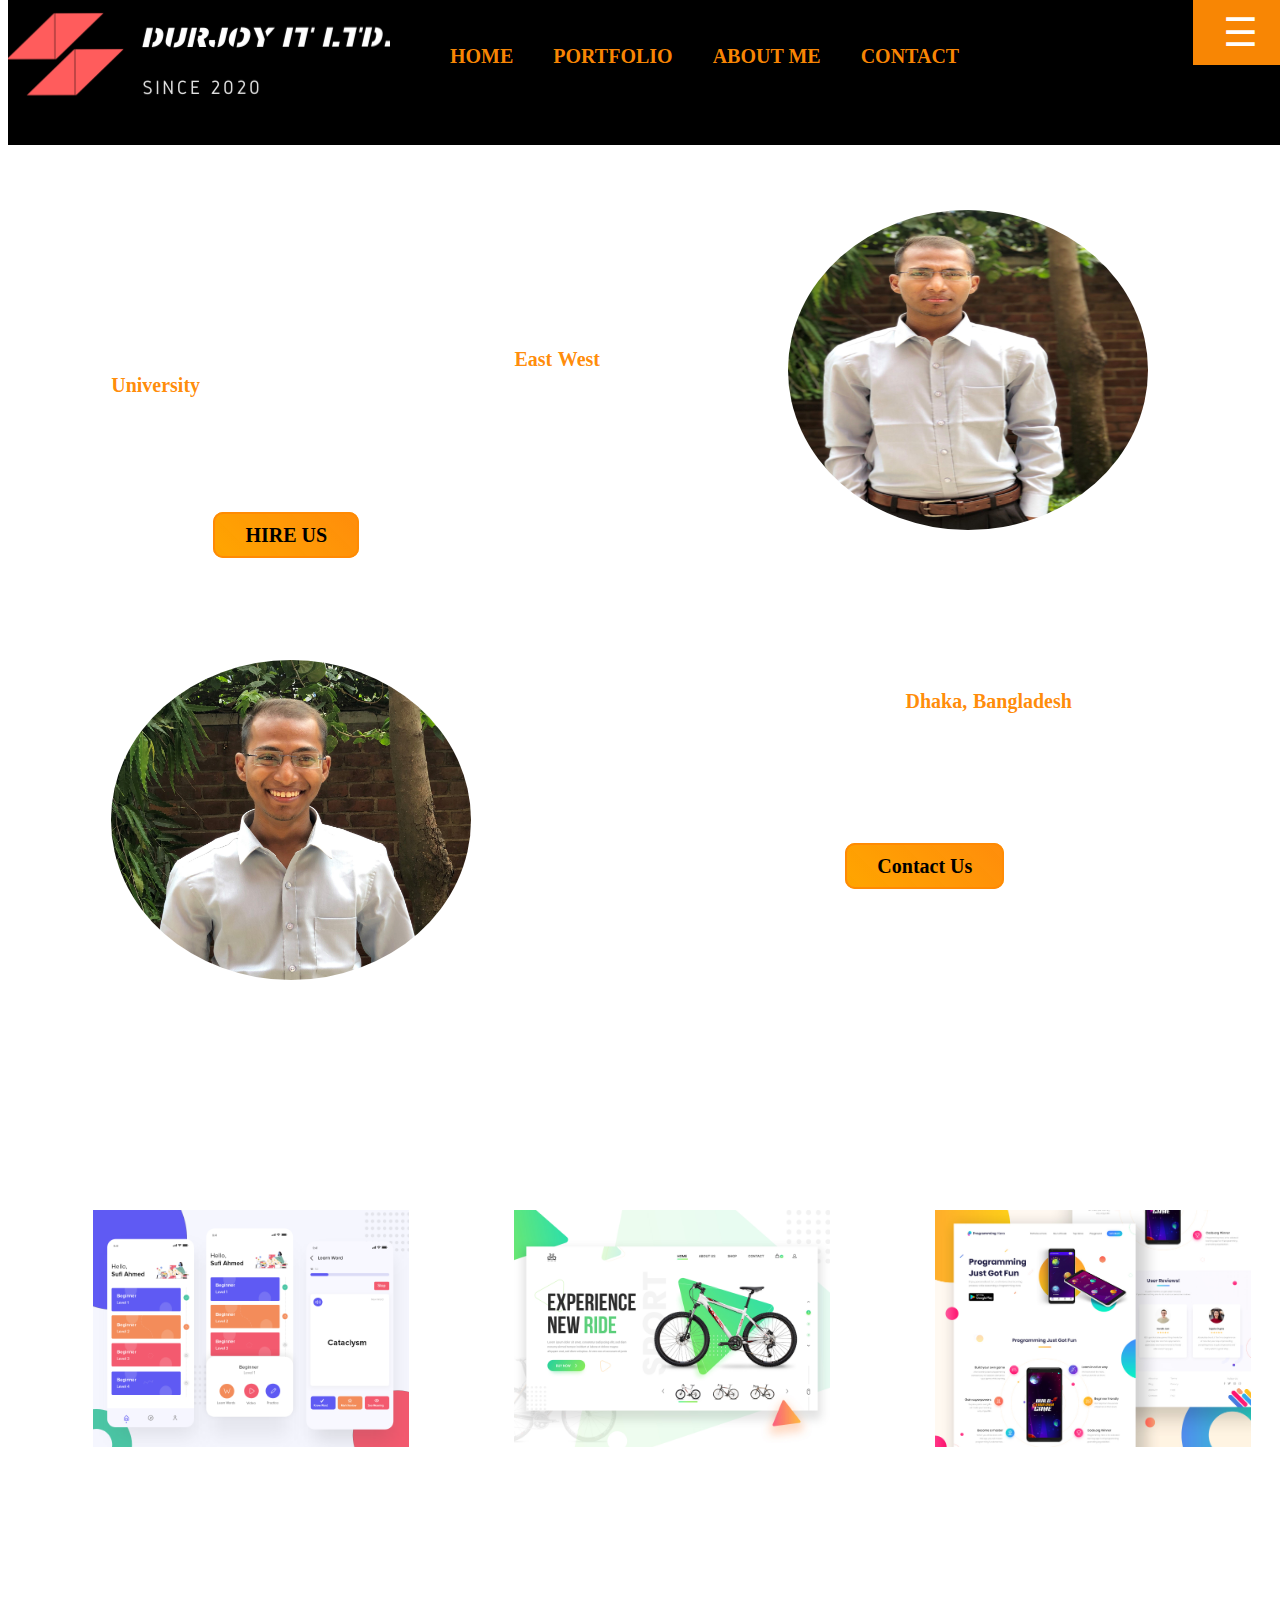
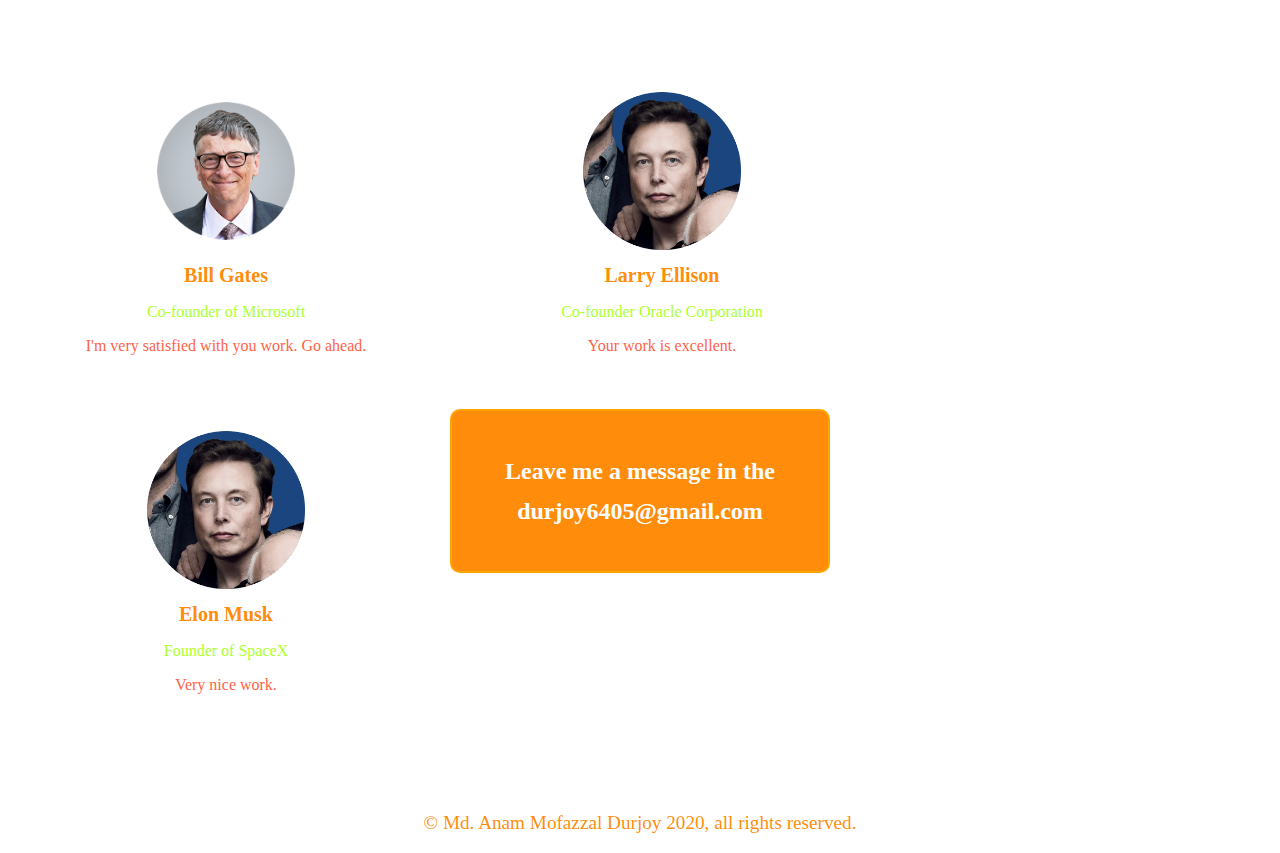
<file: index.html>
<!DOCTYPE html>
<html lang="en">
<head>
    <meta charset="UTF-8">
    <meta name="viewport" content="width=device-width, initial-scale=1.0">
    <title>HOME</title>
    <link rel="icon" type="image/.png" href="images/page_icon.png">
    <link rel="stylesheet" href="style.css">
</head>
<body>
    <header >
        <div id="logo">
        <a href="first.html"class="header-brand"><img src="images/D.png" alt="Durjoy IT Ltd."></a>
    </div>
        <nav>
            <ul>
                <li><a href="first.html">Home</a></li>
                <li><a href="first.html">Portfolio</a></li>
                <li><a target="_blank" href="https://www.facebook.com/durjoy6405">About me</a></li>
                <li><a target="_blank" href="https://www.facebook.com/durjoy6405">Contact</a></li>
            </ul>
            <div class="dropdown">
                <button class="dropbtn">☰</button>
                <div class="dropdown-content">
                  <a href="#">Short Description</a>
                  <a href="#biography">Biography</a>
                  <a href="#latest-work">Latest Work</a>
                  <a href="#clients">Clients Review</a>
                  <a target="_blank" href="https://www.facebook.com/durjoy6405">Social Media</a>
                  <a href="#email">Email us</a>
                </div>
    </nav>
    </header>
    <section id="first-section">
        <div class="half">
            <h1 class="h-design">Greetings!!!</h1>
            <h3 class="h-design">Welcome to our Website</h3><br>
            <p class="paragraph-text">Hi! I am  Md. Anam Mofazzal Durjoy and a student of <a class="info" target="_blank" href="http://www.ewubd.edu/">East West University</a>. Besides my studies, I am running an IT company, which is worked with Web Development, UI & UX design and Search Engine Optimization. We try to serve our best service to the client. So, please allow us to serve you. Thank you.</p>
            <a class="link-button" target="_blank" href="https://www.linkedin.com/in/anam-mofazzal-4702b71a3/">HIRE US</a>

        </div>
        <div class="half">
            <img src="images\pic1.jpg" alt="Not Available" height="360" width="300">
        </div>
    </section>
    <section>
        <div class="half2">
            <img src="images\picsmile.jpg" alt="Not Available" height="360" width="300">
        </div>

        <div class="half2">
            <h1 class="h-design">Biography</h1>
            <p class="paragraph-text">Our company is situated in <span class="info">Dhaka, Bangladesh</span> but we provide web services all over the world. Our company is new in this field but every employee is very dedicated and experienced in their work individually. So, please work with us, we won't let you down. Thank you.</p>
            <a class="link-button" target="_blank" href="https://www.linkedin.com/in/md-mahmud-alam-b684b819b/ ">Contact Us</a>

        </div>
    </section>
    <section class="work-area">
        <h2 class="work-text">My Latest Work</h2>
        <div class= "work-img">
            <img src="images\work-1.png" alt="Not Available">
        </div>
        <div class= "work-img">
            <img src="images\work-2.jpg" alt="Not Available">
        </div>
        <div class= "work-img">
            <img src="images\work-3.jpg" alt="Not Available">
        </div>
    </section>
    <section class="clients-area">
        <h2 class="work-text">What the Clients Say</h2>
        <div class="clients-review">
            <div class="clients-img">
                <img src="images/bill-gates-png-5.png" alt="">
            </div>
            <a target="_blank" href="https://en.wikipedia.org/wiki/Bill_Gates">Bill Gates</a>
            <p class="clients-pos">Co-founder of Microsoft</p>
            <p>I'm very satisfied with you work. Go ahead.</p>
        </div>
        <div class="clients-review">
            <div class="clients-img">
                <img src="images/midas-elon-musk.png" alt="">
            </div>
            <a target="_blank" href="https://en.wikipedia.org/wiki/Larry_Ellison">Larry Ellison</a>
            <p class="clients-pos">Co-founder Oracle Corporation</p>
            <p>Your work is excellent.</p>
        </div>
        <div class="clients-review">
            <div class="clients-img">
                <img src="images/midas-elon-musk.png" alt="">
            </div>
            <a target="_blank" href="https://en.wikipedia.org/wiki/Elon_Musk">Elon Musk</a>
            <p class="clients-pos">Founder of SpaceX</p>
            <p>Very nice work.</p>
        </div>
        <div id="email">
            <a class="message-ancor" target="_blank" href="https://mail.google.com/mail/"><p class="message-me"> Leave me a message in the <br>durjoy6405@gmail.com</p></a>
        </div>
    </section>
    <footer>
        <p class="rights">© Md. Anam Mofazzal Durjoy 2020, all rights reserved.</p>
    </footer>

</body>
</html>
</file>
<file: style.css>
body{
    background-image: url("https://wallpaperset.com/w/full/9/7/e/437954.jpg");
    background-repeat: no-repeat;
    background-size: cover;
}
section{
    height: 450px;
    width: 100%;

}
header{
    top:0;
    width: 100%;
    height: 145px;
    position: fixed;
    background-color: black;
}
header div a img {
    padding-left: 0;
    float: left;
}
header nav ul {
    display: block;
    float: left;
    width: fit-content;
  }
header nav ul li{
    list-style: none;
    float: left;
    text-decoration: none;
}
.dropbtn {
    color: white;
    padding: 10px 30px;
    margin:0;
    font-size: 39px;
    border: none;
    background-color:rgba(255, 138, 4, 0.973);    
  }
  .dropdown {
    position: relative;
    display: inline-block;
    float: right;
  }
  
  .dropdown-content {
    display: none;
    position: absolute;
    background-color: ;
    min-width: 160px;
    /*box-shadow: 0px 8px 16px 0px rgba(255, 138, 4, 0.973);*/
    border-radius: 0px;
    z-index: 1;
    right: 0;
  }
  
  .dropdown-content a {
    color: whitesmoke;
    padding: 12px 16px;
    text-decoration: none;
    display: block;
  }
  
  .dropdown-content a:hover {
    background-color:rgba(255, 138, 4, 0.973);
    color: black;
    }
  
  .dropdown:hover .dropdown-content {
      display: block;
    }
  
  .dropdown:hover .dropbtn {
      color: black;
    }
.info{
    text-decoration: none;
    color:rgba(255, 138, 4, 0.973);
    font-size: 20px;
    font-weight: 900;
}
header nav ul li a {
    font-size: 20px;
    color:rgba(255, 138, 4, 0.973);
    padding: 30px 20px;
    text-transform: uppercase;
    font-weight: bold;
    line-height: 80px;
    text-decoration: none;
  }
  header nav ul li a:hover{
    background: rgba(255, 138, 4, 0.973);
    color: whitesmoke;
  }
  #first-section{
      margin-top: 160px;
  }
  .h-design{
      font-size: xx-large;
      font-weight: bolder;
      color: white;
  }
  .half img{
    margin-top: 50px;
     margin-left: 15%;
    border-radius: 50%;
    height: 320px;
    width: 360px;
  }

  .half{
      float: left;
      width: 45%;
      padding-left: 5%;

  }
  .half p{
    color: white;
    text-decoration: none;
    font-size: 18px;
    margin: 10px 40px;
    text-align: justify;
    line-height: 25px;
    padding-bottom: 40px ;

}
.half2 img{
    margin-top: 50px;
     margin-left: 40px;
    border-radius: 50%;
    height: 320px;
    width: 360px;
  }

  .half2{
      float: left;
      width: 45%;
      padding-left: 5%;

  }
  .half2 p{
    color: white;
    text-decoration: none;
    font-size: 18px;
    padding-right: 15%;
    text-align: justify;
    padding-bottom: 40px ;

}
.info:hover{
    text-decoration: none;
    color: skyblue;
    font-size: larger;
}
.link-button{
    text-decoration: none;
    background-image: linear-gradient(45deg,orange,rgba(255, 138, 4, 0.973));
    padding: 10px 30px;
    color: black;
    margin: 25%;
    border-radius: 10px;
    border: 2px solid rgba(255, 138, 4, 0.973);
    font-weight: bolder;
    font-size: 20px;
}
.link-button:hover{
    background: greenyellow;
    color: black;
    border-color: greenyellow;
    font-size: 25;
}
.work-area{
    height: 400px;
    padding-bottom: 80px;
}
.work-text{
    font-size: xx-large;
    font-weight: bolder;
    color: white;
    text-align: center;
    /*margin-top: 40px;*/
}
.work-img{
    width: 25%;
    float: left;
    margin: 40px 0px 20px 85px;
    padding: 20px 20px 20px 0px;
}
.work-img img{
    width: 100%;
}
.clients-area {
    height: 700px;
    width: 100%;
    padding-bottom: 100px;
}
.clients-area .clients-text{
    font-size: 40px;
    text-align: center;
}
.clients-review{
    color: tomato;
    width: 25%;
    float: left;
    margin: 5px 40px;
    padding: 20px;
    text-align: center;
}
.clients-review img{
    margin: 10px;
    width: 50%;
}
.clients-review a{
    text-decoration: none;
    color: rgba(255, 138, 4, 0.973);
    font-size: 20px;
    font-weight: 900;
}
.clients-review a:hover{
    color: whitesmoke;
}
.clients-pos{
    color: greenyellow;
}

#email{
    margin: 30% 35% 0 35%;
}

.message-ancor{
    text-decoration: none;
    color: white;
}
.message-me{
    text-align: center;
    font-size: x-large;
    background-color:rgba(255, 138, 4, 0.973);
    padding: 40px 20px; 
    border-radius: 10px;
    border: 2px solid orange;
    font-weight: 900;
    line-height: 40px;
}
.message-me:hover{
    background-image: linear-gradient(45deg,tomato, rgb(119, 30, 30));
    border: 2px solid tomato;
}
footer{
    text-align: center;
    font-size: larger;
    color:rgba(255, 138, 4, 0.973);
    
}
</file>
